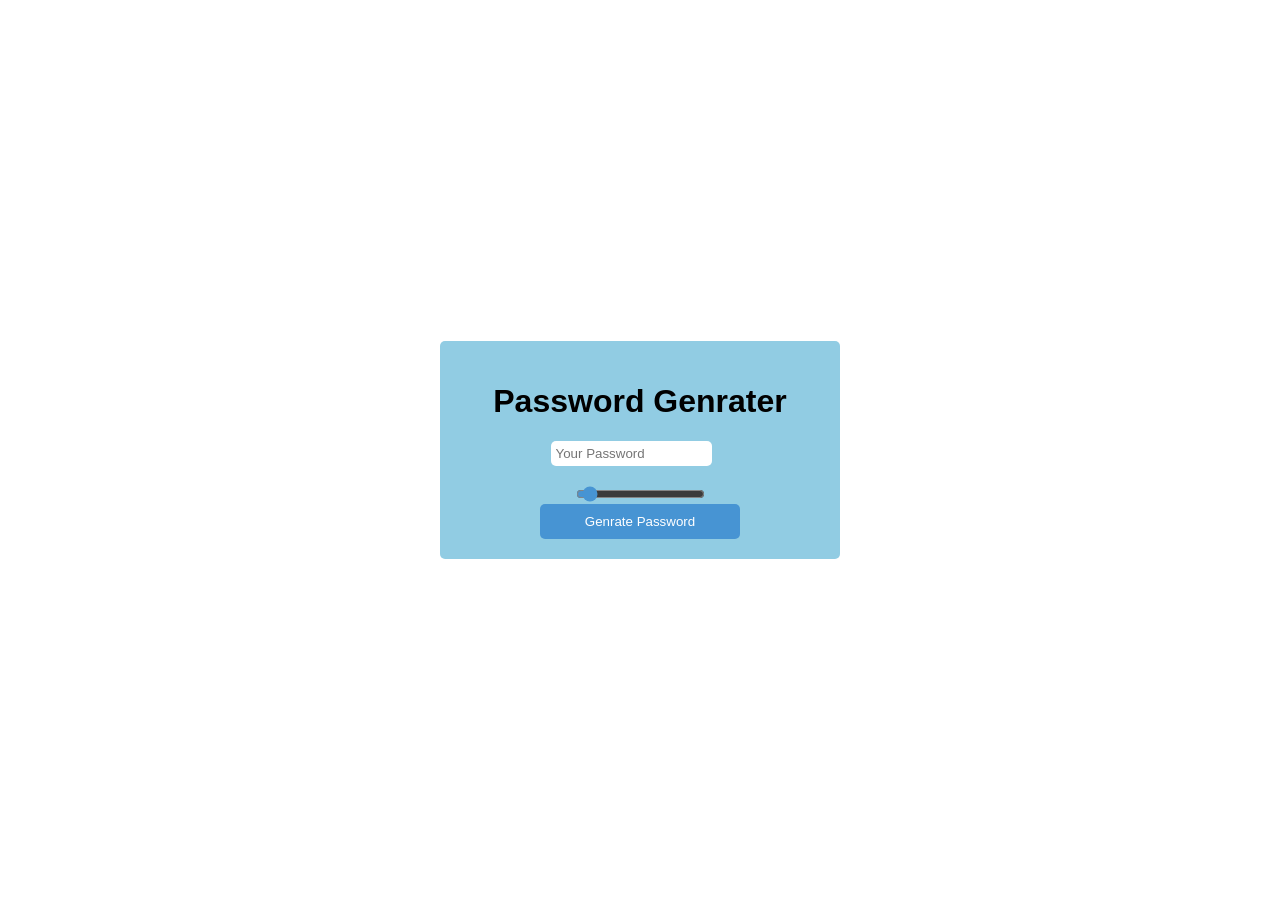
<file: passwordgenrater.html>
<!DOCTYPE html>
<html lang="en">
<head>
    <meta charset="UTF-8">
    <meta name="viewport" content="width=device-width, initial-scale=1.0">
    <title>Password Genrater</title>
    <style>
        body{
            margin: 0;
            padding: 0;
            display: flex;
            justify-content: center;
            align-items: center;
            height: 100vh;
           
        }
        *{
            box-sizing: border-box;
        }
        .container{
            display: flex;
            justify-content: center;
            align-items: center;
            font-family: Arial, Helvetica, sans-serif;
            width: 400px;
            height: auto;
            padding:20px;
            border-radius:5px;
            flex-direction: column;
            background-color:rgb(145, 204, 227);

        }
        #password{
            width: 90%;
            height: auto;
            padding:5px;
            border-radius:5px;
            border: none;
            outline: none   ;

        }
         button{
        width:200px;
        height:35px;
        outline:none;
        border:none;
        cursor:pointer;
        color :white;
        background: rgb(71, 148, 211);
      
        border-radius: inherit;
     }
     input[type="range"]{
        accent-color:rgb(71, 148, 211);
     }
    
     @media  screen and (max-width:768px) {
        .container{
            width:98%;
        }
        
     }
    </style>
</head>
<body>

    <div class="container">
      <h1>Password Genrater</h1>
      <div class="password-content">
           <input type="text" id="password" placeholder="Your Password " >
      </div>
      <br>
      <div style="display:flex">
     <input type="range" id="range" min="0" max="100" value="6"><span id="numbers"></span>
    </div>
      <button id="btn">Genrate Password</button>
   
    </div>
    <script>
        const btn =document.querySelector("#btn");
        const password = document.querySelector("#password");
        const range = document.querySelector("#range");
        const numbers = document.querySelector("#numbers");
        range.addEventListener("input",()=>{
              numbers.textContent = range.value;
        });  
        btn.addEventListener("click", ()=>{
             let digit ="";
          const characters = "ABCDEFGHIJKLMNOPQRSTUVWXYZabcdefghijklmnopqrstuvwxyz0123456789@#$%&*";

             for(i=0;i<range.value;i++){
            const randomIndex = Math.floor(Math.random()*characters.length);
            digit += characters[randomIndex];
            
             }
            password.value = digit;
        })
    </script>
</body>
</html>
</file>
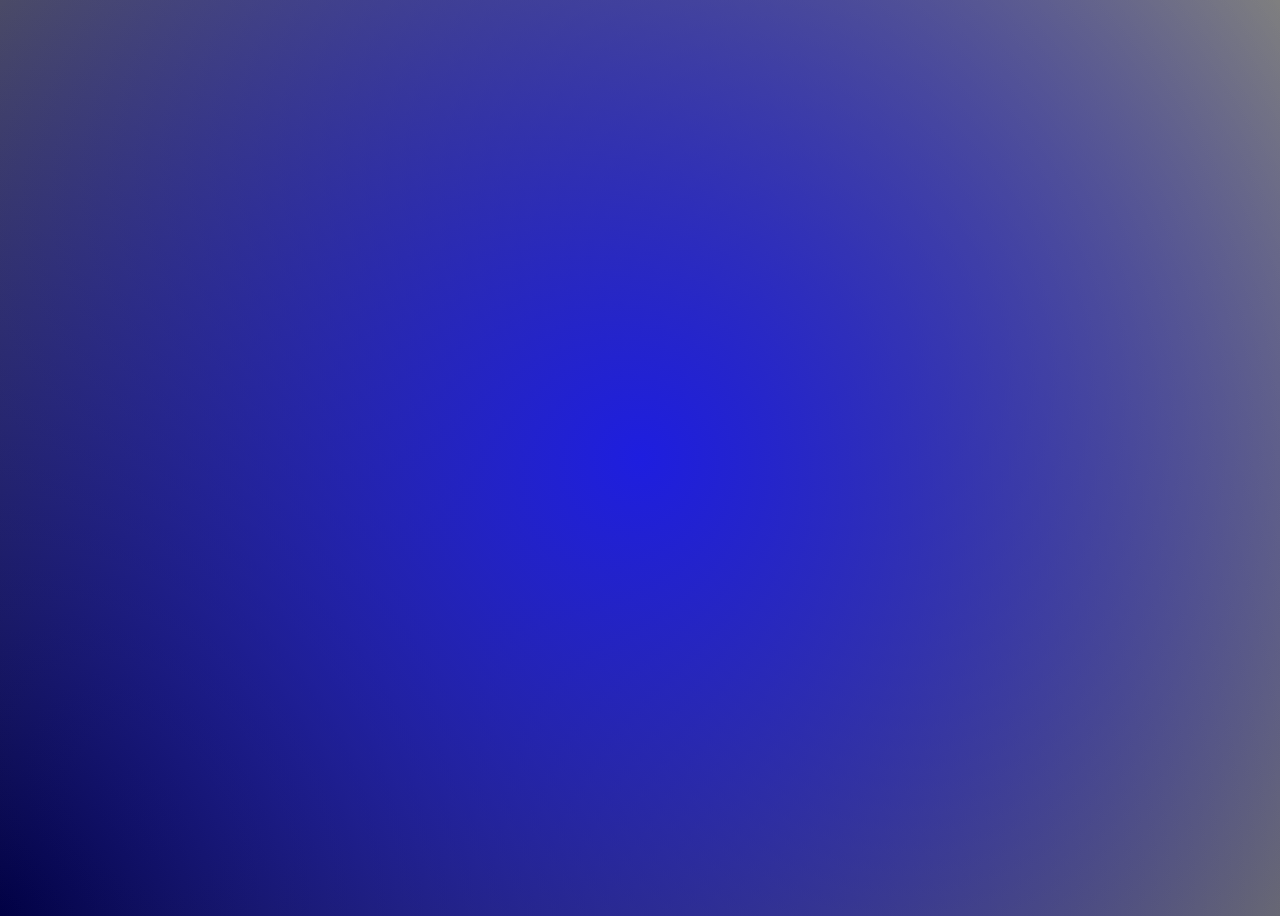
<file: practice.html>
<!DOCTYPE html>
<html lang="en">
<head>
    <meta charset="UTF-8">
    <meta name="viewport" content="width=device-width, initial-scale=1.0">
    <title>Document</title>
    <style>
        body{
            height:100vh;
            background: 
            radial-gradient(circle,rgb(30, 30, 223),transparent),
            radial-gradient(circle at bottom left,rgb(1, 1, 68),transparent),
            rgba(0,0,0,0.5);
        }
    </style>
</head>
<body>
    
</body>
</html>
</file>
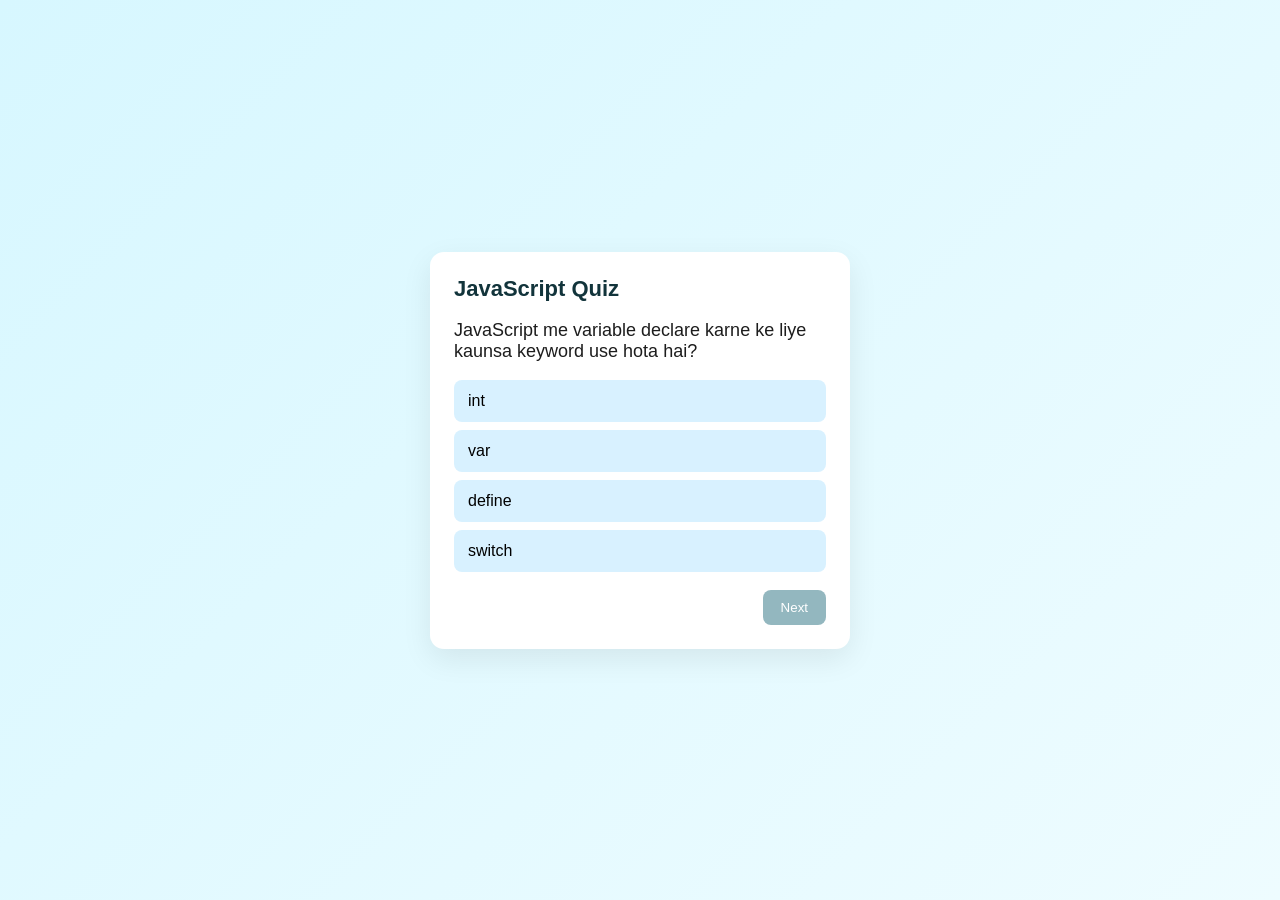
<file: quizs.html>
<!DOCTYPE html>
<html lang="en">
<head>
    <meta charset="UTF-8">
    <meta name="viewport" content="width=device-width, initial-scale=1.0">
    <title>Quiz</title>
    <style>
        * {
            padding: 0;
            margin: 0;
            box-sizing: border-box;
        }

        body {
            display: flex;
            justify-content: center;
            align-items: center;
            min-height: 100vh;
            font-family: Arial, sans-serif;
            background: linear-gradient(135deg, #d7f7ff, #eefcff);
        }

        .container {
            width: min(420px, 90%);
            padding: 24px;
            background: #ffffff;
            border-radius: 14px;
            box-shadow: 0 10px 30px rgba(0, 0, 0, 0.08);
        }

        .quiz h2 {
            margin-bottom: 18px;
            font-size: 22px;
            color: #12343b;
        }

        .questions {
            margin-bottom: 18px;
            font-size: 18px;
            color: #1d1d1d;
        }

        ul {
            list-style: none;
            margin-bottom: 18px;
        }

        ul li {
            padding: 12px 14px;
            background: #d8f1ff;
            margin: 8px 0;
            border-radius: 8px;
            cursor: pointer;
            transition: 0.2s ease;
        }

        ul li:hover {
            background: #bfe7ff;
        }

        ul li.correct {
            background: #b7f7c4;
        }

        ul li.wrong {
            background: #ffc7c7;
        }

        .footer {
            display: flex;
            justify-content: space-between;
            align-items: center;
            gap: 12px;
        }

        #nextBtn {
            border: none;
            padding: 10px 18px;
            border-radius: 8px;
            background: #0f7b8f;
            color: #fff;
            cursor: pointer;
        }

        #nextBtn:disabled {
            background: #93b7bf;
            cursor: not-allowed;
        }

        .result {
            font-weight: bold;
            color: #0f5562;
        }
    </style>
</head>
<body>
    <div class="container">
        <div class="quiz">
            <h2>JavaScript Quiz</h2>
            <div class="questions"></div>
            <ul class="options-list"></ul>
            <div class="footer">
                <p class="result"></p>
                <button id="nextBtn" disabled>Next</button>
            </div>
        </div>
    </div>

    <script>
        const quizData = [
            {
                question: "JavaScript me variable declare karne ke liye kaunsa keyword use hota hai?",
                options: ["int", "var", "define", "switch"],
                answer: "var"
            },
            {
                question: "Array me last element add karne ke liye kaunsa method use hota hai?",
                options: ["push()", "pop()", "shift()", "slice()"],
                answer: "push()"
            },
            {
                question: "Console me output print karne ke liye kya use hota hai?",
                options: ["print()", "console.log()", "write()", "show()"],
                answer: "console.log()"
            }
        ];

        const questionElement = document.querySelector(".questions");
        const optionsList = document.querySelector(".options-list");
        const nextBtn = document.querySelector("#nextBtn");
        const resultText = document.querySelector(".result");

        let currentQuestionIndex = 0;
        let score = 0;

        function loadQuestion() {
            const currentQuestion = quizData[currentQuestionIndex];

            questionElement.textContent = currentQuestion.question;
            optionsList.innerHTML = "";
            resultText.textContent = "";
            nextBtn.disabled = true;

            currentQuestion.options.forEach((option) => {
                const li = document.createElement("li");
                li.textContent = option;
                li.classList.add("option");

                li.addEventListener("click", () => checkAnswer(li, option));
                optionsList.appendChild(li);
            });
        }

        function checkAnswer(selectedOption, selectedAnswer) {
            const currentQuestion = quizData[currentQuestionIndex];
            const allOptions = document.querySelectorAll(".option");

            allOptions.forEach((option) => {
                option.style.pointerEvents = "none";

                if (option.textContent === currentQuestion.answer) {
                    option.classList.add("correct");
                }
            });

            if (selectedAnswer === currentQuestion.answer) {
                score++;
                resultText.textContent = "Sahi jawab!";
            } else {
                selectedOption.classList.add("wrong");
                resultText.textContent = "Galat jawab!";
            }

            nextBtn.disabled = false;
        }

        nextBtn.addEventListener("click", () => {
            currentQuestionIndex++;

            if (currentQuestionIndex < quizData.length) {
                loadQuestion();
            } else {
                showFinalScore();
            }
        });

        function showFinalScore() {
            document.querySelector(".quiz").innerHTML = `
                <h2>Quiz Complete</h2>
                <p class="questions">Aapka score ${score} / ${quizData.length} hai.</p>
                <button id="restartBtn">Dubara Khelo</button>
            `;

            document.querySelector("#restartBtn").addEventListener("click", () => {
                currentQuestionIndex = 0;
                score = 0;
                location.reload();
            });
        }

        loadQuestion();
    </script>
</body>
</html>
</file>
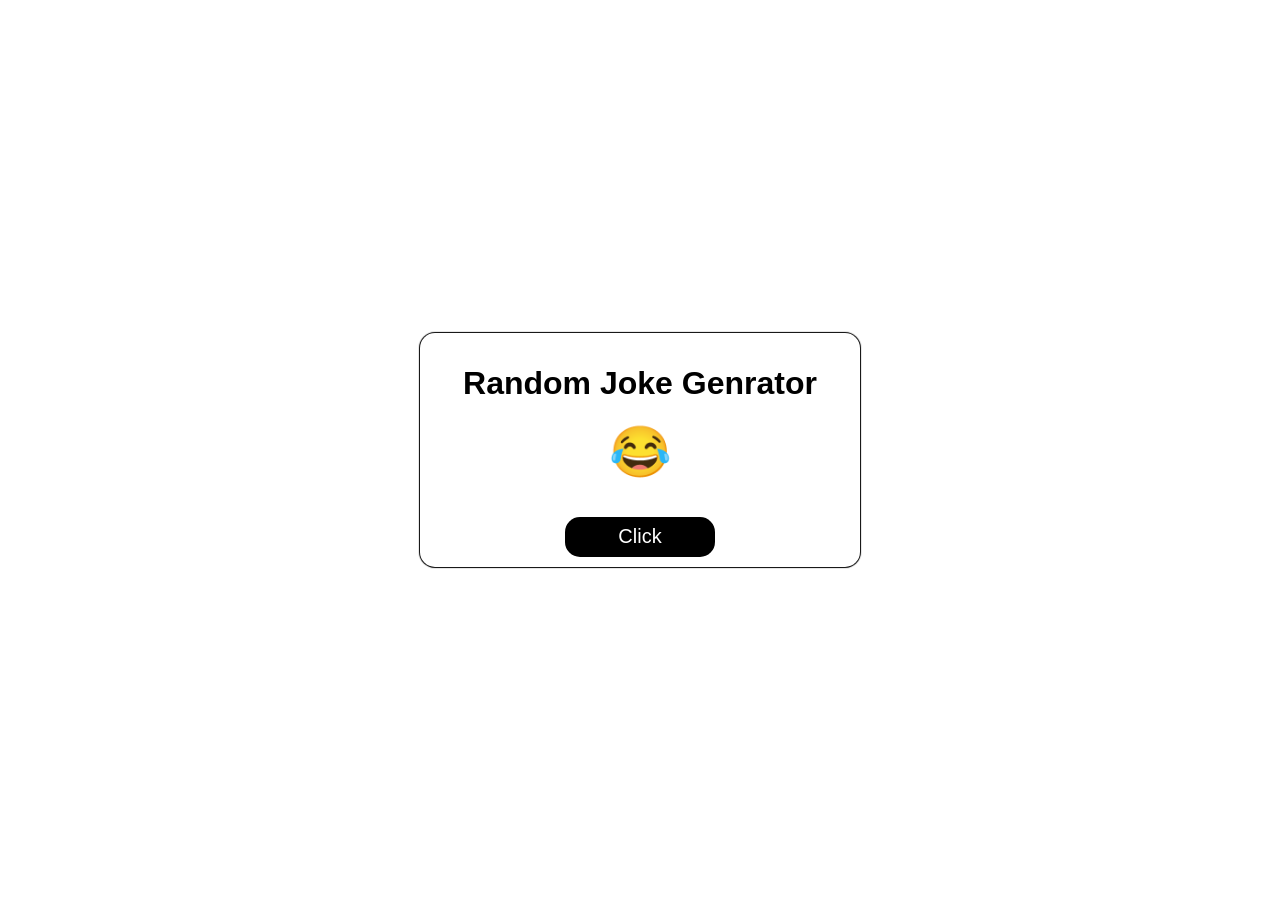
<file: randomjock.html>
<!DOCTYPE html>
<html lang="en">
<head>
    <meta charset="UTF-8">
    <meta name="viewport" content="width=device-width, initial-scale=1.0">
    <title>Random jocke Gemrater</title>
    <style>
     body{
        margin: 0;
        padding: 0;
        display:flex;
        justify-content: center;
        align-items: center;
        height:100vh;
     }
     .container{
          display:flex;
        justify-content: center;
        align-items: center;
        flex-direction: column;
        font-family: Arial, Helvetica, sans-serif;
        width:400px;
        height:auto;
        padding:10px 20px;
        box-shadow: 0px 0px 1px 1px black;
        border-radius: 15px;
     }
     .imoji{
        font-size:50px;
     }
     button{
        width:150px;
        height:40px;
        outline:none;
        border:none;
        cursor:pointer;
        color :white;
        background: black;
        font-size:20px;
        border-radius: inherit;
     }
    </style>
</head>
<body>
    <div class="container">
        <h1>Random Joke Genrator</h1>
        <div class="imoji">😂</div>
        <br>
        <div class="jokeContent">
            <!-- jocke here  -->
        </div>
        <br>
        <button id="btn">Click</button>
    </div>
    <script>
        
           let jokes = [

                "एक लड़का डॉक्टर के पास गया और बोला: डॉक्टर साहब मुझे भूलने की बीमारी हो गई है। डॉक्टर ने पूछा: कब से? लड़का बोला: कब से क्या?",

                "टीचर: अगर तुम्हारे पास 10 चॉकलेट हैं और तुम 5 दोस्त को दे दो तो तुम्हारे पास क्या बचेगा? छात्र: 5 दुश्मन।",

                "पप्पू परीक्षा देने गया। टीचर ने कहा: पेपर कठिन है लेकिन कोशिश करो। पप्पू बोला: ठीक है सर, कोशिश तो मैं भी कर रहा हूँ कि पेपर आसान हो जाए।",

                "एक आदमी डॉक्टर के पास गया और बोला: डॉक्टर साहब मुझे ऐसा लगता है कि मैं अदृश्य हो गया हूँ। डॉक्टर बोले: अगला मरीज आए।",

                "पप्पू ने अपने दोस्त से कहा: यार मैं कल रात इतना पढ़ा कि मेरी आँखों में दर्द हो गया। दोस्त बोला: फिर क्या किया? पप्पू बोला: फिर मैंने किताब बंद कर दी।",

                "टीचर: बताओ सबसे ज्यादा नशा किस चीज में होता है? छात्र: किताबों में। टीचर: कैसे? छात्र: क्योंकि किताब खोलते ही नींद आ जाती है।",

                "पत्नी: सुनो जी अगर मैं मर गई तो आप क्या करोगे? पति: मैं भी मर जाऊँगा। पत्नी: क्यों? पति: इतनी खुशी मैं सह नहीं पाऊँगा।",

                "एक आदमी ने भगवान से पूछा: भगवान जी करोड़ों साल आपके लिए कितने होते हैं? भगवान बोले: बस एक सेकंड। आदमी बोला: और करोड़ों रुपये? भगवान बोले: बस एक रुपया। आदमी बोला: तो भगवान जी मुझे एक रुपया दे दीजिए। भगवान बोले: एक सेकंड रुको।",

                "पप्पू ने नई नौकरी जॉइन की। बॉस बोला: यहाँ काम बहुत मेहनत से करना पड़ता है। पप्पू बोला: सर चिंता मत कीजिए, मैं मेहनत से काम से बचने के सारे तरीके जानता हूँ।",

                "एक आदमी ट्रेन में बैठा था। सामने बैठे बच्चे ने पूछा: अंकल आपका नाम क्या है? आदमी बोला: मेरा नाम Google है। बच्चा बोला: क्यों? आदमी बोला: क्योंकि मेरी पत्नी मुझसे हर चीज पूछती है।",

                "टीचर: अगर पृथ्वी घूमना बंद कर दे तो क्या होगा? छात्र: सर हम सब गिर जाएंगे। टीचर: क्यों? छात्र: क्योंकि स्कूल से छुट्टी हो जाएगी।",

                "पप्पू: यार मुझे लगता है मैं बहुत स्मार्ट हूँ। दोस्त: क्यों? पप्पू: क्योंकि जब भी मैं पढ़ने बैठता हूँ मुझे तुरंत नींद आ जाती है।",

                "एक आदमी ने होटल में खाना खाया। वेटर बोला: सर खाना कैसा लगा? आदमी बोला: इतना अच्छा कि अगर घर में बनता तो मैं कभी यहाँ नहीं आता।",

                "टीचर: बताओ बिजली कहाँ से आती है? छात्र: मामा के घर से। टीचर: कैसे? छात्र: क्योंकि जब भी बिजली जाती है पापा कहते हैं कि साले मामा ने फिर बिजली काट दी।",

                "पप्पू ने अपने दोस्त से कहा: यार मुझे लगता है मैं बहुत अमीर बन जाऊँगा। दोस्त: कैसे? पप्पू: क्योंकि मेरे सपनों में हमेशा करोड़ों रुपये आते हैं।",

                "एक आदमी ने डॉक्टर से कहा: डॉक्टर साहब मुझे लगता है कि मैं कुत्ता बन गया हूँ। डॉक्टर ने पूछा: कब से? आदमी बोला: जब से मैं पप्पी था।",

                "टीचर: बताओ आलस क्या होता है? छात्र: सर जब कुछ करने का मन न करे और फिर भी न करें तो उसे आलस कहते हैं।",

                "पप्पू: यार मुझे समझ नहीं आता लोग शादी क्यों करते हैं। दोस्त: क्यों? पप्पू: क्योंकि शादी के बाद वही लोग कहते हैं कि पहले मैं बहुत खुश था।",

                "एक लड़का अपने दोस्त से बोला: यार अगर पढ़ाई से पैसा मिलता तो मैं आज करोड़पति होता। दोस्त बोला: कैसे? लड़का बोला: क्योंकि मैं पढ़ाई के बारे में रोज सोचता हूँ।",

                "पप्पू: मम्मी आज स्कूल में बहुत मज़ा आया। मम्मी: क्यों? पप्पू: क्योंकि आज टीचर नहीं आए थे।"

            ];
        const btn = document.querySelector("#btn");
        const jockcontent = document.querySelector(".jokeContent");
        btn.addEventListener("click",()=>{
            let index = Math.floor(Math.random()*jokes.length);
            jockcontent.textContent = jokes[index];
        });
    </script>
</body>
</html>
</file>
